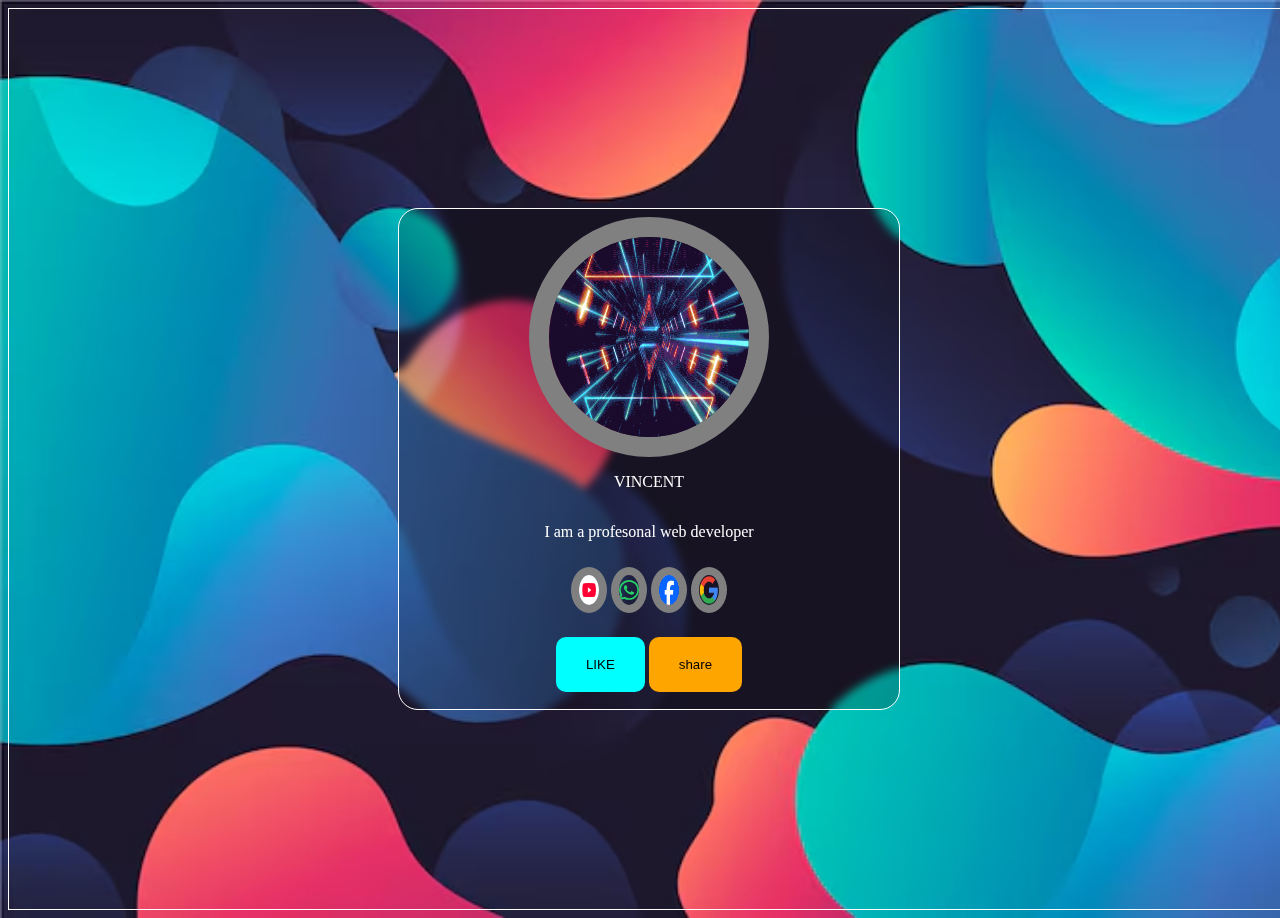
<file: index.html>
<!DOCTYPE html>
<html lang="en">
  <head>
    <meta charset="UTF-8" />
    <meta name="viewport" content="width=device-width, initial-scale=1.0" />
    <title>Document</title>
    <link rel="stylesheet" href="./style.css" />
  </head>
  <body>
    <form>
      <img class="profile_image" src="./images/image copy.png" />
      <p>VINCENT</p>
      <p>I am a profesonal web developer</p>
      <div>
        <img class="link" src="./images/images.png" />
        <img class="link" src="./images/WhatsApp_Logo_green.svg" />
        <img class="link" src="./images/images (1).png" />
        <img class="link" src="./images/Google__G__logo.svg.png" />
      </div>
      <div>
        <button class="react" type="submit">LIKE</button>
        <button class="share" type="submit">share</button>
      </div>
    </form>
  </body>
</html>
</file>
<file: style.css>
body {
  background: url("./images/background.png");
  background-repeat: no-repeat;
  background-size: cover;
  color: white;
  border: white 1px solid;
  width: 100vw;
  height: 100vh;
  display: flex;
  justify-content: center;
  align-items: center;
}
form {
  border: solid 1px white;
  height: 500px;
  width: 500px;
  border-radius: 20px;
  display: flex;
  flex-direction: column;
  justify-content: center;
  align-items: center;
  background-color: rgba(0, 0, 0, 0.199);
  backdrop-filter: blur(4px);
}
img {
  width: 20px;
  height: 30px;
  border-radius: 50%;
  border: solid 8px grey;
}
button {
  padding: 20px 30px;
  border: none;
  border-radius: 10px;
}
.profile_image {
  width: 200px;
  height: 200px;
  border: solid 20px grey;
}
div {
  margin: 10px;
}
.react {
  background-color: aqua;
}
.share {
  background-color: orange; 
}
</file>
<file: card/style.css>
body {
  background: url("../images/background.png");
  background-repeat: no-repeat;
  background-size: cover;
  color: white;
  border: white 1px solid;
  width: 100vw;
  height: 100vh;
  display: flex;
  justify-content: center;
  align-items: center;
}
form {
  border: solid 1px white;
  height: 500px;
  width: 500px;
  border-radius: 20px;
  display: flex;
  flex-direction: column;
  justify-content: center;
  align-items: center;
  background-color: rgba(0, 0, 0, 0.199);
  backdrop-filter: blur(4px);
}
img {
  width: 20px;
  height: 30px;
  border-radius: 50%;
  border: solid 8px grey;
}
button {
  padding: 20px 30px;
  border: none;
  border-radius: 10px;
}
.profile_image {
  width: 200px;
  height: 200px;
  border: solid 20px grey;
}
div {
  margin: 10px;
}
.react {
  background-color: aqua;
}
.share {
  background-color: orange; 
}
</file>
